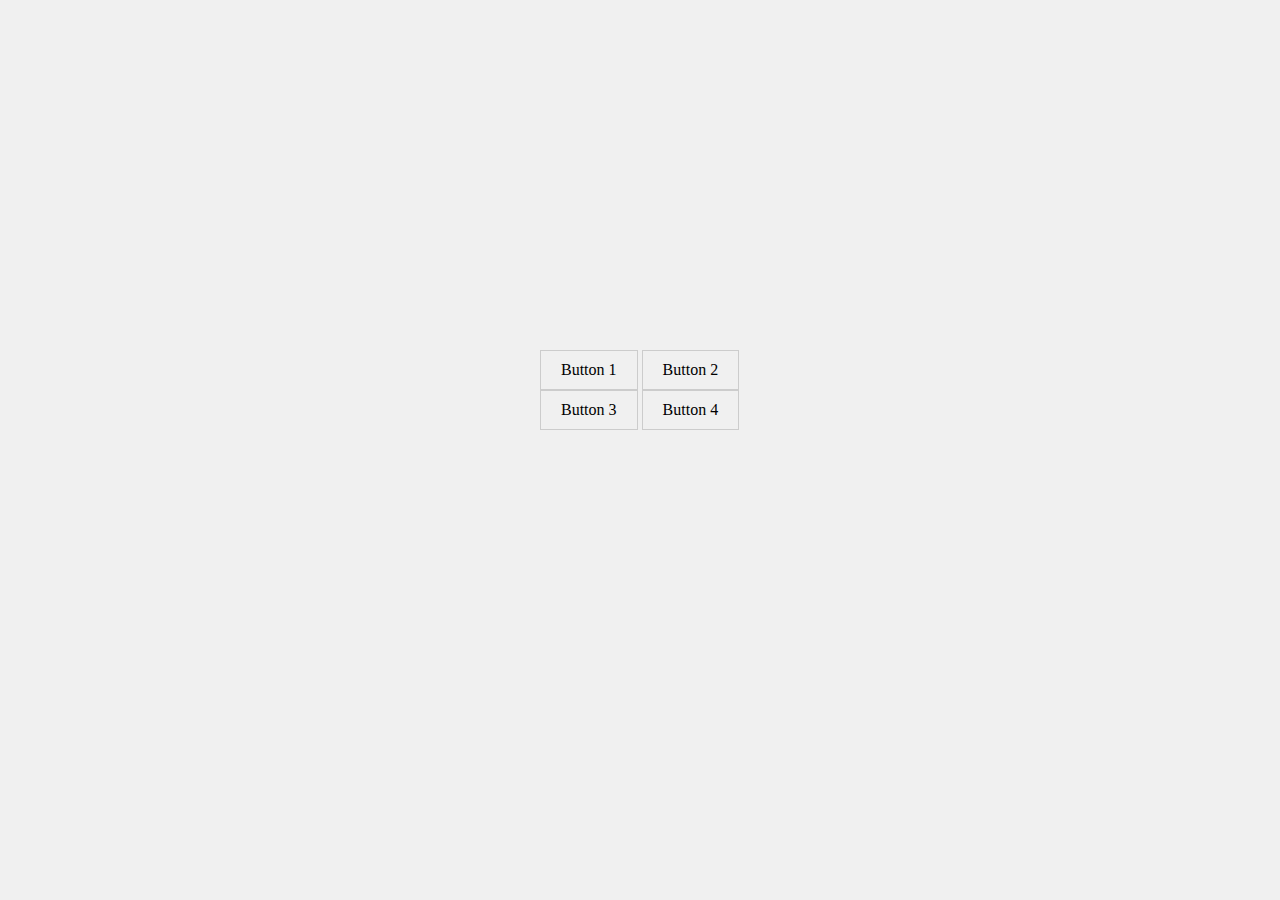
<file: index.html>
<!DOCTYPE html>
<html lang="en">
<head>
    <meta charset="UTF-8">
    <meta name="viewport" content="width=device-width, initial-scale=1.0">
    <title>Rotating Buttons</title>
    <link rel="stylesheet" href="styles.css">
</head>
<body>
    <div class="container">
        <a href="ex1">Button 1</a>
        <a href="ex2">Button 2</a>
        <a href="ex3">Button 3</a>
        <a href="ex4">Button 4</a>
    </div>
</body>
</html>
</file>
<file: styles.css>
body {
    display: flex;
    justify-content: center;
    align-items: center;
    height: 100vh;
    margin: 0;
    background-color: #f0f0f0;
}

.container {
    position: relative;
    width: 200px;
    height: 200px;
    animation: rotate 10s linear infinite;
}

.container a {
    position: static;
    width: auto;
    height: auto;
    display: inline-block;
    justify-content: center;
    align-items: center;
    background-color: initial;
    color: initial;
    text-decoration: none;
    border-radius: 0;
    transform-origin: initial;
    padding: 10px 20px;
    border: 1px solid #ccc;
    cursor: pointer;
}
</file>
